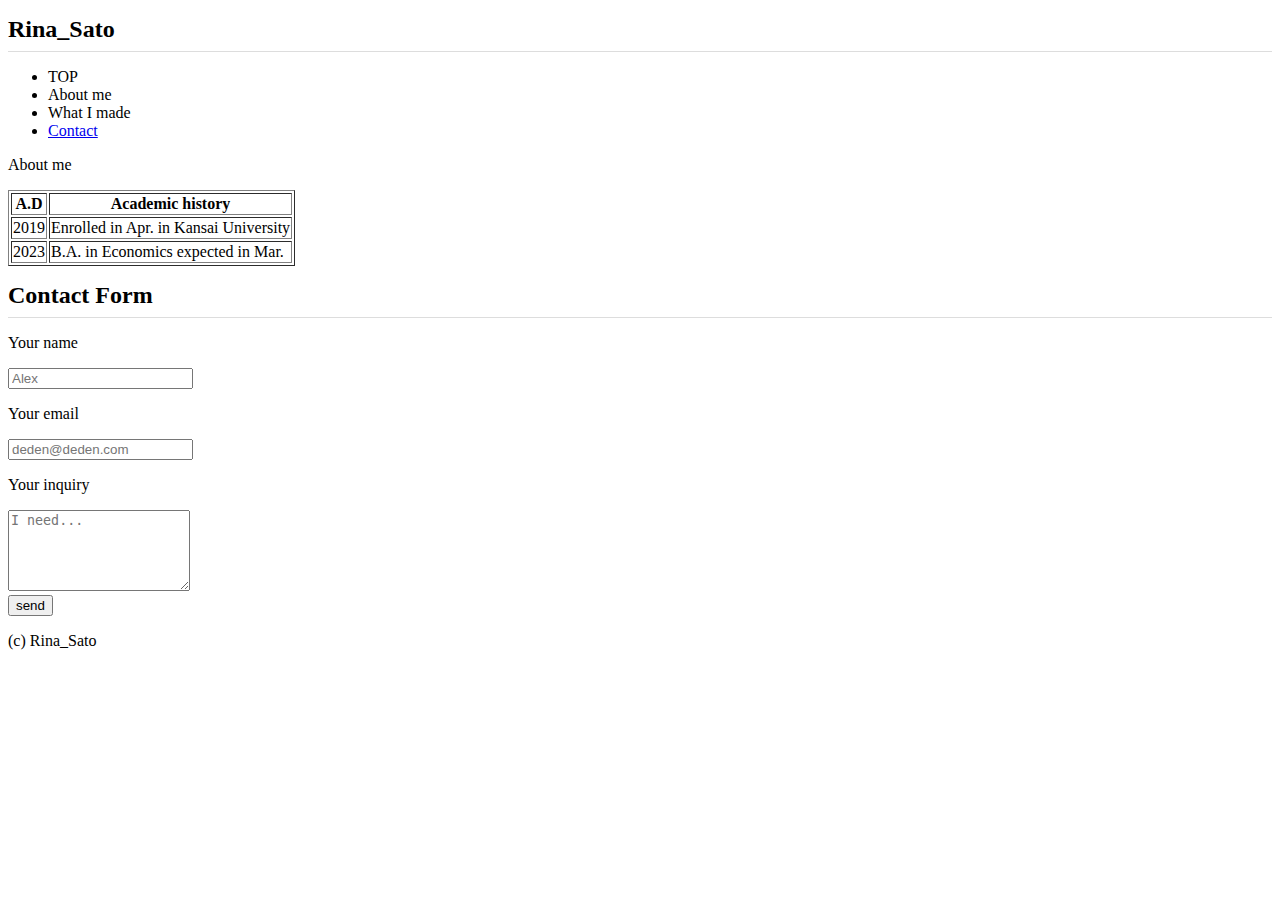
<file: index.html>
<!DOCTYPE html>
<html lang="ja">
  <head>
    <meta charset="utf-8">
    <title>rina_sato</title>
    <link rel="stylesheet" href="css/styles.css">
    <meta name="viewport" content="width=device-width, initial-scale=1">
  </head>
  <body>
    <header>
      <div class="container">
        <h1>Rina_Sato</h1>
        <!-- リンクページ -->
        <ul>
          <li>TOP</li>
          <li>About me</li>
          <li>What I made</li>
          <li><a href="#contact">Contact</a></li>
        </ul>
      </div>
      <p></p>
    </header>

    <main>
      <section class="about">

        <p>About me</p>

        <!-- 学歴について -->
        <table border="1">
          <tr>
            <th class="ad">A.D</th>
            <th class="ah">Academic history</th>
          </tr>
          <tr>
            <td class="ad">2019</td>
            <td class="ah">Enrolled in Apr. in Kansai University</td>
          </tr>
          <tr>
            <td class="ad">2023</td>
            <td class="ah">B.A. in Economics expected in Mar.</td>
          </tr>
        </table>
        <!-- ここまで -->

      </section>

      <!-- コンタクトフォーム -->
      <div class="#contact">
        <div class="contactform">
          <h1>Contact Form</h1>
          <form>
            <div class="formname">
              <p>Your name</p>
              <input type="text" name="name" placeholder="Alex" value="">
            </div>

            <div class="formemail">
              <p>Your email</p>
              <input type="email" name="email" placeholder="deden@deden.com" value="">
            </div>

            <div class="formcontent">
              <p>Your inquiry</p>
              <textarea name="content" rows="5" placeholder="I need..."></textarea>
            </div>

            <input type="submit" value="send">
          </form>
        </div>
      </div>
      <!-- ここまで -->
    </main>

    <footer>
      <p>(c) Rina_Sato</p>
    </footer>

  </body>
</html>
</file>
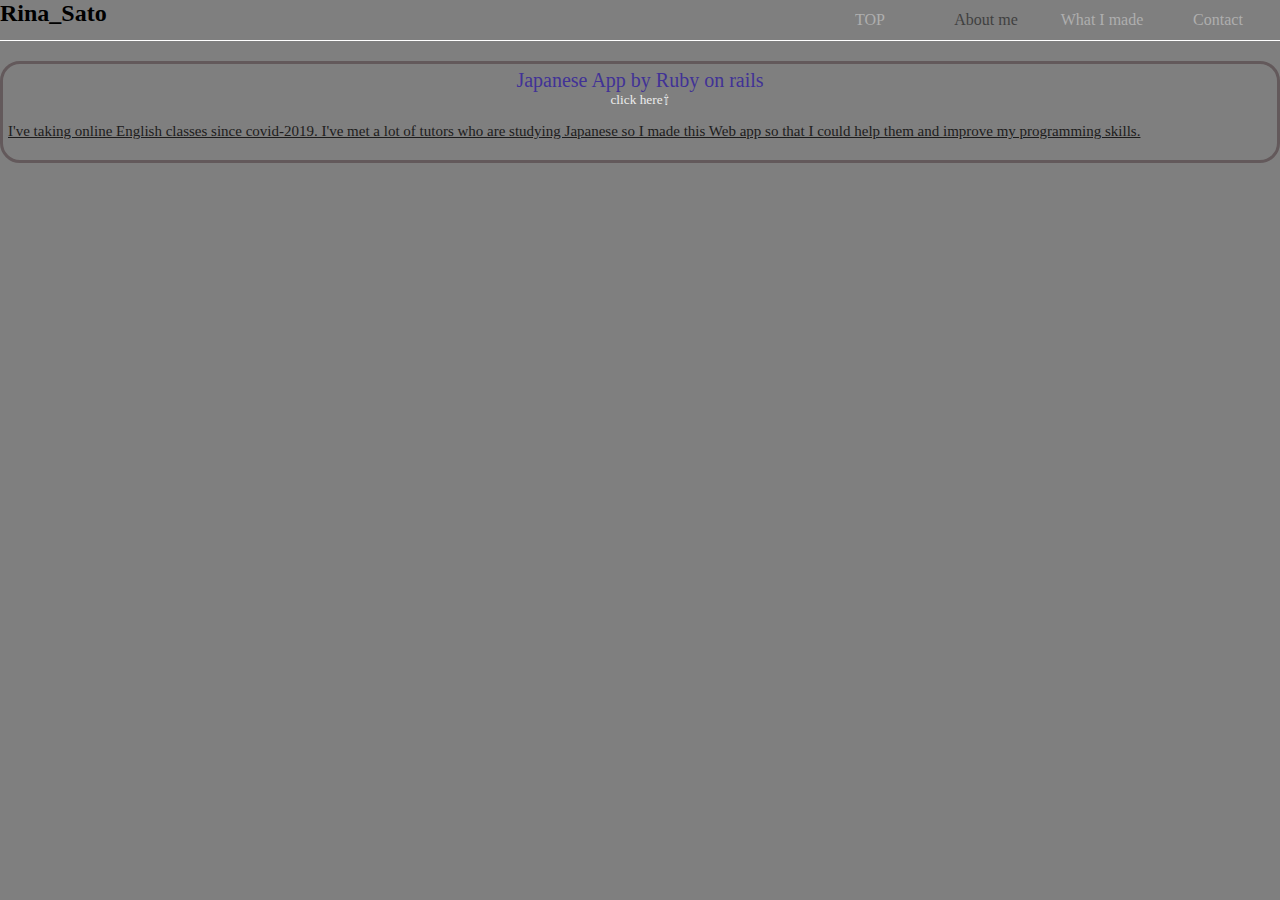
<file: myFile/madeList.html>
<!DOCTYPE html>
<html lang="ja">
  <head>
    <meta charset="utf-8">
    <title>What I made</title>
    <link rel="stylesheet" href="css/2styles.css">
  </head>
  <body>
    <div class="top">
      <h1>Rina_Sato</h1>
        <!-- リンクページ -->
        <ul>
          <li><a href="../index.html">TOP</a></li>
          <li>About me</li>
          <li><a href="">What I made</a></li>
          <li><a href="../index.html">Contact</a></li>
        </ul>
    </div>
    <header>
      <div class="container">

        <!-- 作品紹介 -->
        <section>
          <!-- 日本語アプリ -->
          <section class="app">
            <div class="a">
              <a href="https://dango-5.herokuapp.com/" target="_blank">
                Japanese App by Ruby on rails
              </a>
              <small>click here⇧</small>
            </div>
            <p>
              I've taking online English classes since covid-2019. I've met a lot of tutors who are studying Japanese so I made this Web app so that I could help them and improve my programming skills.
            </p>
          </section>

      </div>
    </header>
  </body>
</html>


<!-- <section class="app">
  <div class="a">
    <a href="作ったアプリのリンク" target="_blank">
      アプリ名
    </a>
    <small>click here⇧</small>
  </div>
  <p>
    アプリの紹介
  </p>
</section>
</section> -->
</file>
<file: css/styles.css>
h1 {
  font-size: 24px;
  padding-bottom: 8px;
  border-bottom: 1px solid #ddd;
}
</file>
<file: myFile/css/2styles.css>
/* 全体 */
body {
  background-color: rgba(0, 0, 0, .5);
  margin: 0;
}

.top {
  border-bottom: 1px solid #fff;
  margin-bottom: 20px;
  display: flex;
}

.top h1 {
  margin: 0;
  font-size: 24px;
}

.top ul {
  margin: 0;
  margin-left: auto;
}

.top li {
  display: inline-block;
  margin-right: 12px;
  width: 100px;
  height: 40px;
  vertical-align: center;
  text-align: center;
  line-height: 40px;
  border-radius: 10px;
  opacity: .5;
}

.top li:hover {
  /* opacity: 1; */
  cursor: pointer;
  background-color: rgb(108, 167, 235);
}

.top li a {
  text-decoration: none;
  color: #ddd;
}


/* 作品紹介 全体 */
.container {
  /* border: 1px solid red; */
  flex: 1;
}

section .app {
  border: 3px solid rgb(99, 89, 91);
  margin-bottom: 10px;
  border-radius: 20px;
  padding: 5px;
}

/* リンク */
.container a {
  text-decoration: none;
  color: rgb(65, 50, 150);
  display: inline-block;
  margin: 0;
  font-size: 20px;
}

/* aタグ クラス */
.a {
  text-align: center;
}

/* リンク ホーバー */
.container a:hover {
  opacity: .5;
  cursor: pointer;
  color: #fff;
}

/* クリック */
small {
  display: block;
  color: rgb(236, 236, 236);
}

/* アプリの説明 */
p {
  font-size: 15px;
  text-decoration: underline;
  color: rgb(29, 28, 28);
  font-weight: normal;
}
</file>
